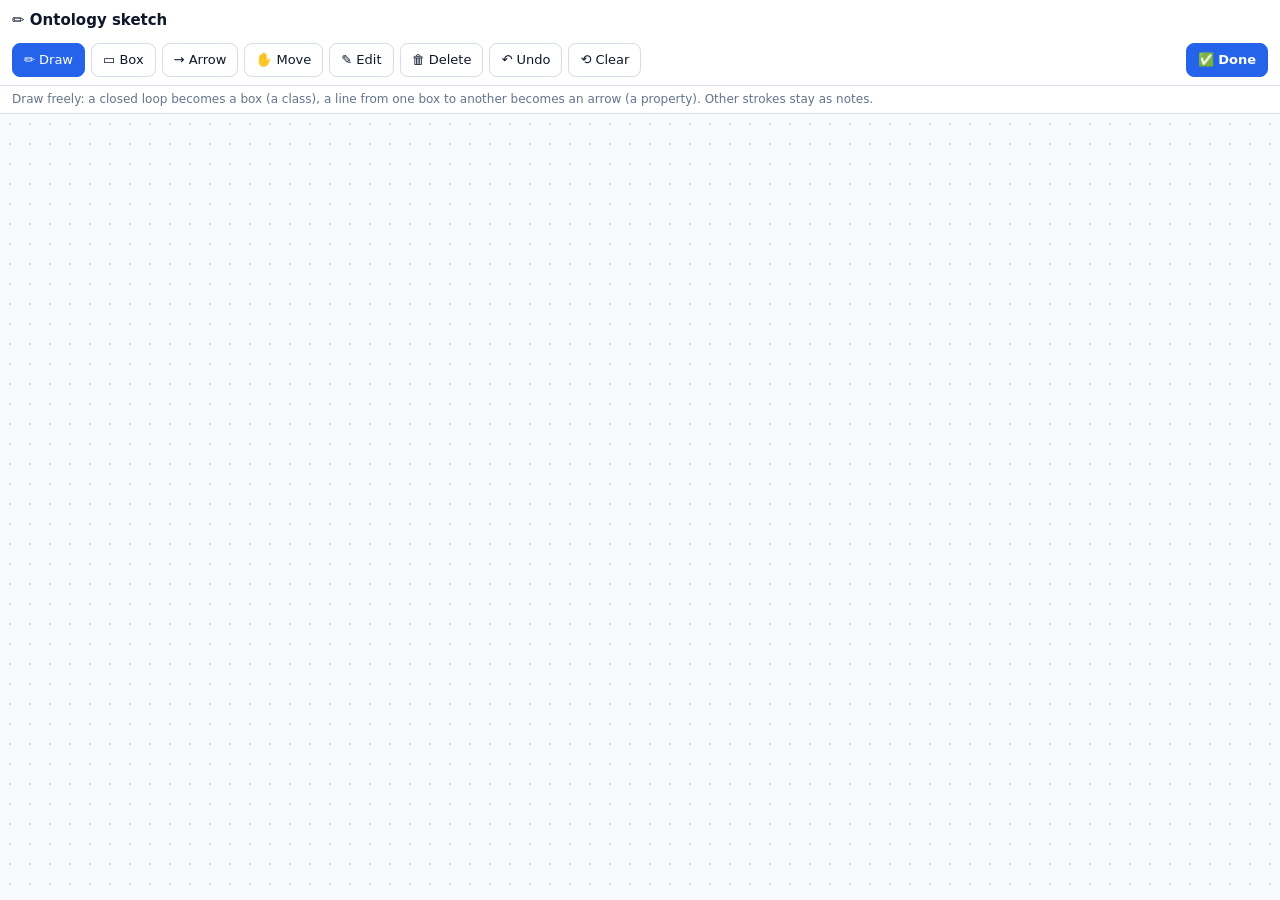
<file: widgets/sketch.html>
<!doctype html>
<html lang="en">
<head>
<meta charset="utf-8">
<meta name="viewport" content="width=device-width, initial-scale=1">
<title>Ontology sketch</title>
<!-- Whiteboard for sketching an ontology, shown to the user inside an AI chat
     (or opened on its own). Boxes are classes, arrows are properties, "is a"
     arrows are subclasses, lines inside a box are attributes. "Done" gives a
     SKETCH RESULT text for the chat; the jsonld-editor's apply_sketch tool (or
     🤖 Agents → Apply a sketch) turns it into owl:Class / owl:*Property terms.
     Self-contained: no network, no storage, works in sandboxed previews. -->
<style>
:root{color-scheme:light;--bg:#f8fafc;--panel:#fff;--ink:#0f172a;--muted:#64748b;--line:#d5dde8;--dot:#cbd5e1;--accent:#2563eb;--on-accent:#fff;--box:#eff6ff;--box-line:#3b82f6;--reuse:#ecfdf5;--reuse-line:#059669;--arrow:#334155;--pen:#7c3aed;--sel:#f59e0b}
@media (prefers-color-scheme:dark){:root{color-scheme:dark;--bg:#0b1120;--panel:#111827;--ink:#e5e7eb;--muted:#94a3b8;--line:#263244;--dot:#1e293b;--accent:#60a5fa;--on-accent:#0b1120;--box:#13223f;--box-line:#60a5fa;--reuse:#0c2a22;--reuse-line:#34d399;--arrow:#cbd5e1;--pen:#c4b5fd;--sel:#fbbf24}}
*{box-sizing:border-box}
html,body{margin:0;height:100%;background:var(--bg);color:var(--ink);font:14px/1.4 system-ui,-apple-system,"Segoe UI",sans-serif}
#app{display:flex;flex-direction:column;height:100%;min-height:500px}
header{padding:10px 12px 6px;background:var(--panel)}
h1{margin:0;font-size:15px}
#task{margin:2px 0 0;color:var(--muted);font-size:13px}
#task:empty{display:none}
nav{display:flex;flex-wrap:wrap;gap:6px;padding:6px 12px 8px;background:var(--panel);border-bottom:1px solid var(--line)}
button{font:inherit;font-size:13px;min-height:34px;padding:6px 11px;border:1px solid var(--line);border-radius:8px;background:var(--panel);color:var(--ink);cursor:pointer}
button:hover{border-color:var(--accent)}
button.on,button.go{background:var(--accent);border-color:var(--accent);color:var(--on-accent)}
button.go{font-weight:600}
.grow{flex:1}
#hint{padding:5px 12px;font-size:12px;color:var(--muted);border-bottom:1px solid var(--line);background:var(--panel)}
#board{position:relative;flex:1;min-height:340px;overflow:hidden}
svg{position:absolute;inset:0;width:100%;height:100%;touch-action:none;user-select:none;-webkit-user-select:none;background:radial-gradient(var(--dot) 1px,transparent 1.3px) 0 0/20px 20px}
.box rect{fill:var(--box);stroke:var(--box-line);stroke-width:1.6}
.box.reuse rect{fill:var(--reuse);stroke:var(--reuse-line);stroke-dasharray:6 3}
.box text{fill:var(--ink);font-size:13px}
.box .name{font-weight:700}
.box .attr{font-size:12px;fill:var(--muted)}
.box .src{font-size:10.5px;fill:var(--reuse-line)}
.box .sep{stroke:var(--box-line);opacity:.45}
.link .line{stroke:var(--arrow);stroke-width:1.7;fill:none}
.link .hit{stroke:transparent;stroke-width:16;fill:none}
.link text{fill:var(--ink);font-size:12px;paint-order:stroke;stroke:var(--bg);stroke-width:4px;stroke-linejoin:round}
.link.isa .line{stroke-dasharray:none}
.ah{fill:var(--arrow)}
.isa{fill:var(--bg);stroke:var(--arrow);stroke-width:1.2}
.ink{stroke:var(--pen);stroke-width:2.4;fill:none;stroke-linecap:round;stroke-linejoin:round}
.draft{stroke:var(--accent);stroke-width:2;fill:none;stroke-dasharray:5 4;stroke-linecap:round}
.draft.pen{stroke:var(--pen);stroke-dasharray:none;stroke-width:2.4}
.sel rect,.sel .line,.ink.sel{stroke:var(--sel)!important;stroke-width:3!important}
#ed{position:absolute;display:none;z-index:2;min-width:170px;padding:6px 8px;font:13px/1.35 ui-monospace,Consolas,monospace;color:var(--ink);background:var(--panel);border:2px solid var(--accent);border-radius:8px;resize:both;box-shadow:0 8px 24px rgba(0,0,0,.18);outline:none}
#edhint{position:absolute;display:none;z-index:2;max-width:260px;font-size:11px;color:var(--muted);background:var(--panel);padding:2px 6px;border-radius:6px}
#out{display:none;padding:10px 12px;background:var(--panel);border-top:1px solid var(--line)}
#out.show{display:block}
#result{width:100%;height:110px;font:12px ui-monospace,Consolas,monospace;color:var(--ink);background:var(--bg);border:1px solid var(--line);border-radius:8px;padding:6px}
#msg{font-size:12.5px;color:var(--muted);margin:6px 0}
.row{display:flex;gap:6px;flex-wrap:wrap;align-items:center}
@media (max-width:520px){nav{gap:4px;padding:6px 8px}button{padding:6px 8px}.label{display:none}}
</style>
</head>
<body>
<div id="app">
<header><h1>✏️ Ontology sketch</h1><p id="task"></p></header>
<nav>
 <button data-tool="draw" title="Draw (D): a closed loop becomes a box, a line from one box to another becomes an arrow">✏️<span class="label"> Draw</span></button>
 <button data-tool="box" title="Box (B): drag to draw a class">▭<span class="label"> Box</span></button>
 <button data-tool="arrow" title="Arrow (A): drag from one box to another">→<span class="label"> Arrow</span></button>
 <button data-tool="move" title="Move (V): drag boxes, tap to select">✋<span class="label"> Move</span></button>
 <button data-act="edit" title="Rename the selection (or double-click it)">✎<span class="label"> Edit</span></button>
 <button data-act="del" title="Delete the selection (Delete)">🗑<span class="label"> Delete</span></button>
 <button data-act="undo" title="Undo (Ctrl+Z)">↶<span class="label"> Undo</span></button>
 <button data-act="clear" title="Start over">⟲<span class="label"> Clear</span></button>
 <span class="grow"></span>
 <button data-act="done" class="go">✅ Done</button>
</nav>
<div id="hint"></div>
<div id="board">
 <svg id="svg" aria-label="Whiteboard"><defs>
  <marker id="m-ah" viewBox="0 0 10 10" refX="9.5" refY="5" markerWidth="9" markerHeight="9" orient="auto"><path class="ah" d="M0,1L10,5L0,9z"/></marker>
  <marker id="m-isa" viewBox="0 0 12 12" refX="11" refY="6" markerWidth="13" markerHeight="13" orient="auto"><path class="isa" d="M1,1L11,6L1,11z"/></marker>
 </defs><g id="g-ink"></g><g id="g-links"></g><g id="g-boxes"></g><g id="g-draft"></g></svg>
 <textarea id="ed" spellcheck="false" aria-label="Text"></textarea><div id="edhint"></div>
</div>
<div id="out">
 <div class="row"><strong>Result</strong><span class="grow"></span><button data-act="copy" class="go">📋 Copy result</button><button data-act="back">Keep drawing</button></div>
 <p id="msg"></p>
 <textarea id="result" readonly aria-label="Sketch result"></textarea>
</div>
</div>
<script>
"use strict";
const INITIAL = /*SKETCH-INITIAL*/{"task":"","classes":[]}/*SKETCH-END*/;
const $ = id => document.getElementById(id);
const svg = $("svg"), G = { ink: $("g-ink"), links: $("g-links"), boxes: $("g-boxes"), draft: $("g-draft") };
const SVGNS = "http://www.w3.org/2000/svg";
const TYPES = /^(string|text|int|integer|number|decimal|float|double|bool|boolean|date|datetime|time|uri|url|iri|anyuri|year|langstring|xsd:\w+)$/i;
const ISA = /^(is[ -]?an?|a kind of|kind of|type of|subclass( of)?|sub[ -]?class[ -]?of|extends|inherits( from)?|specializes|rdfs:subClassOf)$/i;
const TERM = /^([A-Za-z][\w.-]*:[^\s:]\S*|https?:\/\/\S+)$/;
const HINTS = {
  draw: "Draw freely: a closed loop becomes a box (a class), a line from one box to another becomes an arrow (a property). Other strokes stay as notes.",
  box: "Drag to draw a box for each class. Type the class name, then one attribute per line, e.g. “title: string”.",
  arrow: "Drag from one box to another, then type the property name — or “is a” for a subclass.",
  move: "Drag boxes to move them. Tap a box or an arrow to select it; double-tap to rename.",
};
let S = { boxes: [], links: [], ink: [] }, seq = 0, tool = "draw", sel = null, drag = null, editing = null, lastTap = null;
const past = [];

function el(tag, attrs, parent) { const e = document.createElementNS(SVGNS, tag); for (const k in attrs) e.setAttribute(k, attrs[k]); if (parent) parent.appendChild(e); return e; }
function text(parent, x, y, cls, s, anchor) { const t = el("text", { x, y, class: cls, "text-anchor": anchor || "start" }, parent); t.textContent = s; return t; }
function snap() { past.push(JSON.stringify(S)); if (past.length > 60) past.shift(); }
function nextId(p) { seq += 1; return p + seq; }
const dist = (a, b) => Math.hypot(a[0] - b[0], a[1] - b[1]);
const r0 = v => Math.round(v);

function parseBox(b) {
  const lines = String(b.text || "").split("\n").map(s => s.trim()).filter(Boolean);
  const attrs = lines.slice(1).map(l => {
    const m = /^(.*?\S)\s*:\s*(\S+)$/.exec(l);
    return m && TYPES.test(m[2]) ? { label: m[1], datatype: m[2] } : { label: l, datatype: "string" };
  });
  return { name: lines[0] || "", attrs };
}
function dims(b) {
  const p = parseBox(b);
  const name = p.name || "Untitled";
  const w = Math.max(b.w, 26 + Math.max(name.length * 7.8, ...p.attrs.map(a => (a.label.length + a.datatype.length + 2) * 6.8), b.reuse ? (b.reuse.length + 2) * 6.3 : 0));
  const h = Math.max(b.h, 36 + p.attrs.length * 17 + (b.reuse ? 14 : 0));
  return { x: b.x, y: b.y, w, h, p, name };
}
function boxAt(x, y, pad) {
  pad = pad || 0;
  for (let i = S.boxes.length - 1; i >= 0; i -= 1) {
    const d = dims(S.boxes[i]);
    if (x >= d.x - pad && x <= d.x + d.w + pad && y >= d.y - pad && y <= d.y + d.h + pad) return S.boxes[i];
  }
  return null;
}
function anchor(b, d, tx, ty) {
  const cx = d.x + d.w / 2, cy = d.y + d.h / 2, dx = tx - cx, dy = ty - cy;
  if (!dx && !dy) return [cx, cy];
  const s = b.shape === "ellipse"
    ? 1 / Math.sqrt((dx / (d.w / 2)) ** 2 + (dy / (d.h / 2)) ** 2)
    : Math.min(Math.abs(d.w / 2 / (dx || 1e-9)), Math.abs(d.h / 2 / (dy || 1e-9)));
  return [cx + dx * s, cy + dy * s];
}
/** Geometry of a link: path, label position. Parallel links bend apart. */
function linkGeo(l) {
  const A = S.boxes.find(b => b.id === l.from), B = S.boxes.find(b => b.id === l.to);
  if (!A || !B) return null;
  const da = dims(A), db = dims(B);
  if (A === B) {
    const sx = da.x + da.w * 0.72, sy = da.y, ex = da.x + da.w, ey = da.y + Math.min(da.h * 0.4, 26);
    return { d: `M${sx},${sy} C${sx},${sy - 48} ${ex + 48},${ey} ${ex},${ey}`, lx: ex + 14, ly: sy - 22, anchor: "start" };
  }
  const key = [l.from, l.to].sort().join("|");
  const same = S.links.filter(o => [o.from, o.to].sort().join("|") === key && o.from !== o.to);
  const i = same.indexOf(l), n = same.length;
  const flip = l.from > l.to ? -1 : 1;
  const off = (i - (n - 1) / 2) * 34 * flip;
  const ca = [da.x + da.w / 2, da.y + da.h / 2], cb = [db.x + db.w / 2, db.y + db.h / 2];
  const len = dist(ca, cb) || 1, nx = -(cb[1] - ca[1]) / len, ny = (cb[0] - ca[0]) / len;
  const c = [(ca[0] + cb[0]) / 2 + nx * off, (ca[1] + cb[1]) / 2 + ny * off];
  const a = anchor(A, da, c[0], c[1]), z = anchor(B, db, c[0], c[1]);
  const lx = 0.25 * a[0] + 0.5 * c[0] + 0.25 * z[0], ly = 0.25 * a[1] + 0.5 * c[1] + 0.25 * z[1];
  return { d: off ? `M${a[0]},${a[1]} Q${c[0]},${c[1]} ${z[0]},${z[1]}` : `M${a[0]},${a[1]} L${z[0]},${z[1]}`, lx, ly: ly - 6, anchor: "middle" };
}
const isSel = (t, id) => sel && sel.t === t && sel.id === id;

function render() {
  Object.values(G).forEach(g => { g.textContent = ""; });
  S.ink.forEach(i => {
    el("path", { d: "M" + i.pts.map(p => p.join(",")).join(" L"), class: "ink" + (isSel("ink", i.id) ? " sel" : ""), "data-id": i.id }, G.ink);
  });
  S.links.forEach(l => {
    const geo = linkGeo(l);
    if (!geo) return;
    const isa = ISA.test(l.label.trim());
    const g = el("g", { class: "link" + (isa ? " isa" : "") + (isSel("link", l.id) ? " sel" : ""), "data-id": l.id }, G.links);
    el("path", { d: geo.d, class: "hit" }, g);
    el("path", { d: geo.d, class: "line", "marker-end": isa ? "url(#m-isa)" : "url(#m-ah)" }, g);
    if (l.label.trim()) text(g, geo.lx, geo.ly, "", l.label.trim(), geo.anchor);
  });
  S.boxes.forEach(b => {
    const d = dims(b);
    const g = el("g", { class: "box" + (b.reuse ? " reuse" : "") + (isSel("box", b.id) ? " sel" : ""), "data-id": b.id }, G.boxes);
    el("rect", { x: d.x, y: d.y, width: d.w, height: d.h, rx: b.shape === "ellipse" ? Math.min(d.h / 2, d.w / 2) : 8 }, g);
    const ellipse = b.shape === "ellipse";
    if (!d.p.attrs.length) {
      text(g, d.x + d.w / 2, d.y + d.h / 2 + (b.reuse ? -1 : 5), "name", d.name, "middle");
    } else {
      text(g, d.x + d.w / 2, d.y + 21, "name", d.name, "middle");
      el("line", { x1: d.x + (ellipse ? d.w * 0.18 : 0), x2: d.x + d.w - (ellipse ? d.w * 0.18 : 0), y1: d.y + 29, y2: d.y + 29, class: "sep" }, g);
      d.p.attrs.forEach((a, k) => text(g, ellipse ? d.x + d.w / 2 : d.x + 10, d.y + 46 + k * 17, "attr", `${a.label}: ${a.datatype}`, ellipse ? "middle" : "start"));
    }
    if (b.reuse) text(g, d.x + d.w / 2, d.y + d.h - 7, "src", `♻ ${b.reuse}`, "middle");
  });
  document.querySelectorAll("[data-tool]").forEach(btn => btn.classList.toggle("on", btn.dataset.tool === tool));
  $("hint").textContent = HINTS[tool];
}

// ── Pointer input (mouse, pen and touch) ──
function pt(e) { const r = svg.getBoundingClientRect(); return [e.clientX - r.left, e.clientY - r.top]; }
function targetOf(e, p) {
  const box = boxAt(p[0], p[1]);
  if (box) return { t: "box", id: box.id };
  const g = e.target.closest ? e.target.closest(".link") : null;
  if (g) return { t: "link", id: g.getAttribute("data-id") };
  if (e.target.classList && e.target.classList.contains("ink")) return { t: "ink", id: e.target.getAttribute("data-id") };
  return null;
}
function draft(attrs) { G.draft.textContent = ""; return el("path", attrs, G.draft); }

svg.addEventListener("pointerdown", e => {
  if (editing) commitEdit();
  if (e.button > 0) return;
  e.preventDefault();
  const p = pt(e);
  const target = targetOf(e, p);
  const now = Date.now();
  if (target && target.t !== "ink" && lastTap && lastTap.id === target.id && now - lastTap.t < 380) {
    lastTap = null; sel = target; render(); startEdit(target); return;
  }
  lastTap = target ? { id: target.id, t: now } : null;
  svg.setPointerCapture(e.pointerId);
  if (tool === "move" || (tool === "box" && target && target.t === "box")) {
    sel = target; render();
    if (target && target.t === "box") { const b = S.boxes.find(x => x.id === target.id); drag = { kind: "move", b, dx: p[0] - b.x, dy: p[1] - b.y, moved: false }; }
  } else if (tool === "box") {
    drag = { kind: "rect", p0: p };
  } else if (tool === "arrow") {
    if (target && target.t === "box") drag = { kind: "arrow", from: target.id, p0: p };
    else { sel = target; render(); }
  } else {
    drag = { kind: "stroke", pts: [p], target };
  }
});
svg.addEventListener("pointermove", e => {
  if (!drag) return;
  const p = pt(e);
  if (drag.kind === "move") {
    if (!drag.moved) { snap(); drag.moved = true; }
    drag.b.x = Math.max(0, p[0] - drag.dx); drag.b.y = Math.max(0, p[1] - drag.dy); render();
  } else if (drag.kind === "rect") {
    const x = Math.min(drag.p0[0], p[0]), y = Math.min(drag.p0[1], p[1]);
    draft({ class: "draft", d: `M${x},${y} h${Math.abs(p[0] - drag.p0[0])} v${Math.abs(p[1] - drag.p0[1])} h${-Math.abs(p[0] - drag.p0[0])} z` });
  } else if (drag.kind === "arrow") {
    draft({ class: "draft", d: `M${drag.p0[0]},${drag.p0[1]} L${p[0]},${p[1]}`, "marker-end": "url(#m-ah)" });
  } else {
    const last = drag.pts[drag.pts.length - 1];
    if (dist(last, p) >= 1.5) drag.pts.push(p);
    draft({ class: "draft pen", d: "M" + drag.pts.map(q => q.join(",")).join(" L") });
  }
});
function endPointer(e) {
  if (!drag) return;
  const d = drag; drag = null; G.draft.textContent = "";
  const p = pt(e);
  if (d.kind === "move") return;
  if (d.kind === "rect") {
    let x = Math.min(d.p0[0], p[0]), y = Math.min(d.p0[1], p[1]), w = Math.abs(p[0] - d.p0[0]), h = Math.abs(p[1] - d.p0[1]);
    if (w < 24 || h < 18) { w = 150; h = 56; x = p[0] - 75; y = p[1] - 28; }
    addBox({ x: Math.max(0, x), y: Math.max(0, y), w, h, shape: "rect" });
  } else if (d.kind === "arrow") {
    const to = boxAt(p[0], p[1], 10);
    if (to) addLink(d.from, to.id);
  } else {
    finishStroke(d.pts, d.target);
  }
}
svg.addEventListener("pointerup", endPointer);
svg.addEventListener("pointercancel", () => { drag = null; G.draft.textContent = ""; });

function pathLength(pts) { let s = 0; for (let i = 1; i < pts.length; i += 1) s += dist(pts[i - 1], pts[i]); return s; }
function bbox(pts) {
  const xs = pts.map(p => p[0]), ys = pts.map(p => p[1]);
  const x = Math.min(...xs), y = Math.min(...ys);
  return { x, y, w: Math.max(...xs) - x, h: Math.max(...ys) - y };
}
function area(pts) { let s = 0; for (let i = 0; i < pts.length; i += 1) { const a = pts[i], b = pts[(i + 1) % pts.length]; s += a[0] * b[1] - b[0] * a[1]; } return Math.abs(s / 2); }
function segDist(p, a, b) {
  const dx = b[0] - a[0], dy = b[1] - a[1], L = dx * dx + dy * dy;
  const t = L ? Math.max(0, Math.min(1, ((p[0] - a[0]) * dx + (p[1] - a[1]) * dy) / L)) : 0;
  return Math.hypot(p[0] - a[0] - t * dx, p[1] - a[1] - t * dy);
}
function simplify(pts, eps) {
  if (pts.length < 3) return pts;
  const keep = new Uint8Array(pts.length); keep[0] = keep[pts.length - 1] = 1;
  const stack = [[0, pts.length - 1]];
  while (stack.length) {
    const [a, b] = stack.pop(); let md = 0, mi = -1;
    for (let i = a + 1; i < b; i += 1) { const dd = segDist(pts[i], pts[a], pts[b]); if (dd > md) { md = dd; mi = i; } }
    if (md > eps) { keep[mi] = 1; stack.push([a, mi], [mi, b]); }
  }
  return pts.filter((_, i) => keep[i]);
}
/** Draw tool: recognise a box (closed loop), an arrow (box → box) or keep the ink. */
function finishStroke(pts, target) {
  const len = pathLength(pts);
  if (len < 6) { sel = target; render(); return; }
  const a = pts[0], z = pts[pts.length - 1], bb = bbox(pts);
  const from = boxAt(a[0], a[1], 12), to = boxAt(z[0], z[1], 12);
  if (from && to && from !== to) { addLink(from.id, to.id); return; }
  const closed = bb.w >= 28 && bb.h >= 20 && dist(a, z) < Math.max(26, 0.3 * Math.max(bb.w, bb.h)) && len > 1.3 * (bb.w + bb.h);
  if (closed) {
    const round = area(pts) / (bb.w * bb.h) < 0.86;
    addBox({ x: bb.x, y: bb.y, w: bb.w, h: bb.h, shape: round ? "ellipse" : "rect" });
    return;
  }
  snap();
  const id = nextId("n");
  S.ink.push({ id, pts: simplify(pts, 1.2).map(q => [r0(q[0]), r0(q[1])]) });
  sel = null; render();
}
function addBox(o) {
  snap();
  const b = Object.assign({ id: nextId("c"), text: "" }, o);
  b.x = r0(b.x); b.y = r0(b.y); b.w = r0(b.w); b.h = r0(b.h);
  S.boxes.push(b); sel = { t: "box", id: b.id }; render(); startEdit(sel);
}
function addLink(from, to) {
  snap();
  const l = { id: nextId("l"), from, to, label: "" };
  S.links.push(l); sel = { t: "link", id: l.id }; render(); startEdit(sel);
}

// ── Text editing ──
function startEdit(target) {
  const ed = $("ed"), hint = $("edhint"), board = $("board");
  let x, y, w, value, help;
  if (target.t === "box") {
    const b = S.boxes.find(o => o.id === target.id); if (!b) return;
    const d = dims(b);
    x = d.x; y = d.y; w = Math.max(d.w, 200); value = b.text || "";
    ed.rows = Math.max(3, value.split("\n").length + 1);
    help = "Class name, then one attribute per line (title: string). Ctrl+Enter or click outside to finish.";
  } else if (target.t === "link") {
    const l = S.links.find(o => o.id === target.id); const geo = l && linkGeo(l); if (!geo) return;
    x = geo.lx - 95; y = geo.ly - 18; w = 190; value = l.label; ed.rows = 1;
    help = "Property name, or “is a” for a subclass. Enter to finish.";
  } else return;
  editing = target;
  x = Math.max(4, Math.min(x, board.clientWidth - w - 4)); y = Math.max(4, Math.min(y, board.clientHeight - 90));
  Object.assign(ed.style, { left: x + "px", top: y + "px", width: w + "px", display: "block", height: "" });
  Object.assign(hint.style, { left: x + "px", top: (y + ed.offsetHeight + 4) + "px", display: "block" });
  hint.textContent = help;
  ed.value = value; ed.focus(); ed.select();
}
function commitEdit(cancel) {
  if (!editing) return;
  const target = editing; editing = null;
  const ed = $("ed"); const value = ed.value.replace(/\r/g, "");
  ed.style.display = "none"; $("edhint").style.display = "none";
  if (!cancel) {
    if (target.t === "box") {
      const b = S.boxes.find(o => o.id === target.id);
      if (b && b.text !== value) {
        snap();
        if (b.reuse && parseBox({ text: value }).name !== parseBox(b).name) delete b.reuse;
        b.text = value;
      }
    } else {
      const l = S.links.find(o => o.id === target.id);
      if (l && l.label !== value.trim()) { snap(); l.label = value.replace(/\n/g, " ").trim(); }
    }
  }
  render();
}
$("ed").addEventListener("keydown", e => {
  e.stopPropagation();
  if (e.key === "Escape") { e.preventDefault(); commitEdit(true); }
  else if (e.key === "Enter" && (e.ctrlKey || e.metaKey || (editing && editing.t === "link"))) { e.preventDefault(); commitEdit(); }
  else if (e.key === "Tab") { e.preventDefault(); commitEdit(); }
});
$("ed").addEventListener("blur", () => commitEdit());

// ── Commands ──
function del() {
  if (!sel) return;
  snap();
  if (sel.t === "box") { S.boxes = S.boxes.filter(b => b.id !== sel.id); S.links = S.links.filter(l => l.from !== sel.id && l.to !== sel.id); }
  else if (sel.t === "link") S.links = S.links.filter(l => l.id !== sel.id);
  else S.ink = S.ink.filter(i => i.id !== sel.id);
  sel = null; render();
}
function undo() { if (!past.length) return; S = JSON.parse(past.pop()); sel = null; render(); }
function reset() {
  S = { boxes: [], links: [], ink: [] };
  const width = svg.clientWidth || 640;
  (INITIAL.classes || []).slice(0, 12).forEach((c, i) => {
    S.boxes.push({ id: nextId("c"), text: c.label || c.reuse, reuse: c.reuse || undefined, x: Math.max(10, width - 210 - (i >= 6 ? 200 : 0)), y: 14 + (i % 6) * 66, w: 150, h: 48, shape: "rect" });
  });
}
function result() {
  const ids = new Set(S.boxes.map(b => b.id));
  const classes = S.boxes.map(b => {
    const d = dims(b);
    const c = { id: b.id, label: d.name };
    const reuse = b.reuse || (TERM.test(d.name) ? d.name : "");
    if (reuse) c.reuse = reuse;
    if (d.p.attrs.length) c.attributes = d.p.attrs.map(a => (TERM.test(a.label) ? Object.assign({ reuse: a.label }, a) : a));
    c.shape = b.shape || "rect";
    c.box = [r0(d.x), r0(d.y), r0(d.w), r0(d.h)];
    return c;
  });
  const links = S.links.filter(l => ids.has(l.from) && ids.has(l.to)).map(l => {
    const label = l.label.trim();
    const o = { from: l.from, to: l.to, label, kind: ISA.test(label) ? "subclass" : "property" };
    if (o.kind === "property" && TERM.test(label)) o.reuse = label;
    return o;
  });
  let budget = 600;
  const ink = S.ink.map(i => {
    const bb = bbox(i.pts);
    let pts = i.pts; let eps = 2;
    while (pts.length > 60) { pts = simplify(i.pts, eps); eps *= 1.6; }
    budget -= pts.length;
    const near = boxAt(bb.x + bb.w / 2, bb.y + bb.h / 2, 40);
    const o = { box: [r0(bb.x), r0(bb.y), r0(bb.w), r0(bb.h)] };
    if (near) o.near = near.id;
    if (budget > 0) o.points = pts;
    return o;
  });
  const data = { format: "jsonld-editor-sketch", version: 1 };
  if (INITIAL.task) data.task = INITIAL.task;
  data.classes = classes; data.links = links;
  if (ink.length) data.notes = ink;
  return "SKETCH RESULT (jsonld-editor whiteboard). Boxes are classes, arrows are properties, \"is a\" arrows are subclasses, \"notes\" are free strokes.\n" + JSON.stringify(data);
}
async function copy() {
  const t = $("result"); let copied = false;
  try { await navigator.clipboard.writeText(t.value); copied = true; } catch (_) { /* blocked in this frame */ }
  if (!copied) { t.focus(); t.select(); try { copied = document.execCommand("copy"); } catch (_) { copied = false; } }
  $("msg").textContent = copied
    ? "Copied. Paste it into the chat (Ctrl+V / ⌘V) and send it."
    : "Copying is blocked here. The text is selected: press Ctrl+C (⌘C), then paste it into the chat.";
  if (!copied) { t.focus(); t.select(); }
}
document.querySelector("nav").addEventListener("click", e => {
  const btn = e.target.closest("button"); if (!btn) return;
  if (btn.dataset.tool) { tool = btn.dataset.tool; render(); return; }
  run(btn.dataset.act);
});
$("out").addEventListener("click", e => { const btn = e.target.closest("button"); if (btn) run(btn.dataset.act); });
function run(act) {
  if (act === "edit" && sel) startEdit(sel);
  else if (act === "del") del();
  else if (act === "undo") undo();
  else if (act === "clear") { if (S.boxes.length || S.links.length || S.ink.length) snap(); reset(); sel = null; render(); }
  else if (act === "done") {
    commitEdit();
    $("result").value = result();
    const n = S.boxes.length, m = S.links.length;
    $("msg").textContent = n ? `${n} box${n === 1 ? "" : "es"}, ${m} arrow${m === 1 ? "" : "s"}. Copy the result and paste it into the chat.` : "The board is empty — draw at least one box first.";
    $("out").classList.add("show");
    $("out").scrollIntoView({ block: "nearest" });
  } else if (act === "copy") copy();
  else if (act === "back") $("out").classList.remove("show");
}
document.addEventListener("keydown", e => {
  if (editing || e.target.tagName === "TEXTAREA") return;
  if ((e.ctrlKey || e.metaKey) && e.key.toLowerCase() === "z") { e.preventDefault(); undo(); return; }
  if (e.ctrlKey || e.metaKey || e.altKey) return;
  if (e.key === "Delete" || e.key === "Backspace") { e.preventDefault(); del(); }
  else if (e.key === "Enter" && sel) { e.preventDefault(); startEdit(sel); }
  else { const t = { d: "draw", b: "box", a: "arrow", v: "move" }[e.key.toLowerCase()]; if (t) { tool = t; render(); } }
});
$("task").textContent = INITIAL.task || "";
requestAnimationFrame(() => { reset(); render(); });
render();
</script>
</body>
</html>
</file>
